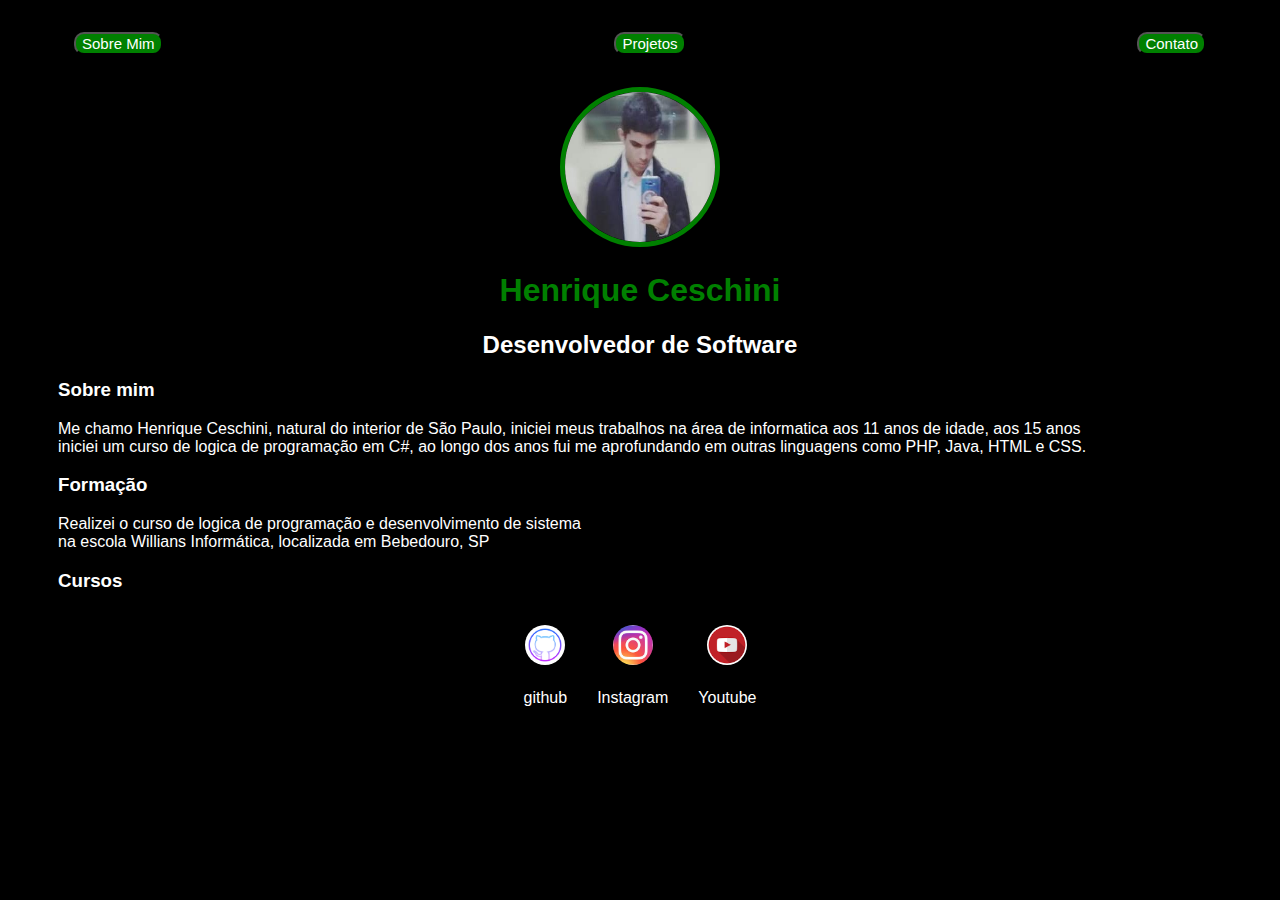
<file: Pagina de cadastro/Index.html>
<!DOCTYPE html>
<html lang="en">
<head>
    <meta charset="UTF-8">
    <meta name="viewport" content="width=device-width, initial-scale=1.0">
    <link rel="Stylesheet" href="index.css"/>
    <title>Henrique Ceschini</title>
</head>
<body>
    <div class="container">
        <nav>
            <ul> 
                <li>
                    <button>
                    <a href="Index.html">Sobre Mim </a>
                    </button> 
                </li>
                <li>
                    <button class="button">
                    <a href="project.html">Projetos</a> 
                   </button>
                </li>
                <li>
                    <button>
                    <a href="contact.html">Contato</a> 
                   </button>
                </li>
            </ul>

        </nav>

     <header>
            <div class="center">
                <img src="./img/Henrique Ceschini.jpg">  
                
                <h1>Henrique Ceschini</h1>

                <h2>Desenvolvedor de Software</h2>
            </div>
            
     </header>
     <main>
        <section>

           <h3>Sobre mim</h3>
           <p>
               Me chamo Henrique Ceschini, natural do interior de São Paulo,
               iniciei meus trabalhos na área de informatica aos 11 anos de idade,
               aos 15 anos <br> iniciei um curso de logica de programação em C#,
               ao longo dos anos fui me aprofundando em outras linguagens como PHP,
               Java, HTML e CSS.
           </p>

        </section>

        <section>

           <h3>Formação</h3>
           <p>
               Realizei o curso de logica de programação e desenvolvimento de sistema <br>
               na escola Willians Informática, localizada em Bebedouro, SP
           </p>

        </section>

        <section>

           <h3>Cursos</h3>
           <p>
               
           </p>

        </section>
   </main>

   <footer>
        <a href="https://github.com/RickCeschini" target="_blank" rel="noopener noreferrer">
            <img src="./img/github.png">
            <p>github</p>
        </a>
        <a href="https://www.instagram.com/rick_ceschini/" target="_blank" rel="noopener noreferrer">
           <img src="./img/instagram.jpg">
           <p>Instagram</p>
        </a>
        
         <a href="https://www.youtube.com/channel/UCF4l_8tgSkZo2p5y6K7UUPw" target="_blank" rel="noopener noreferrer">
            <img src="./img/youtube.png">
            <p>Youtube</p>
         </a>

   </footer>
    </div>
   
</body>
</html>
</file>
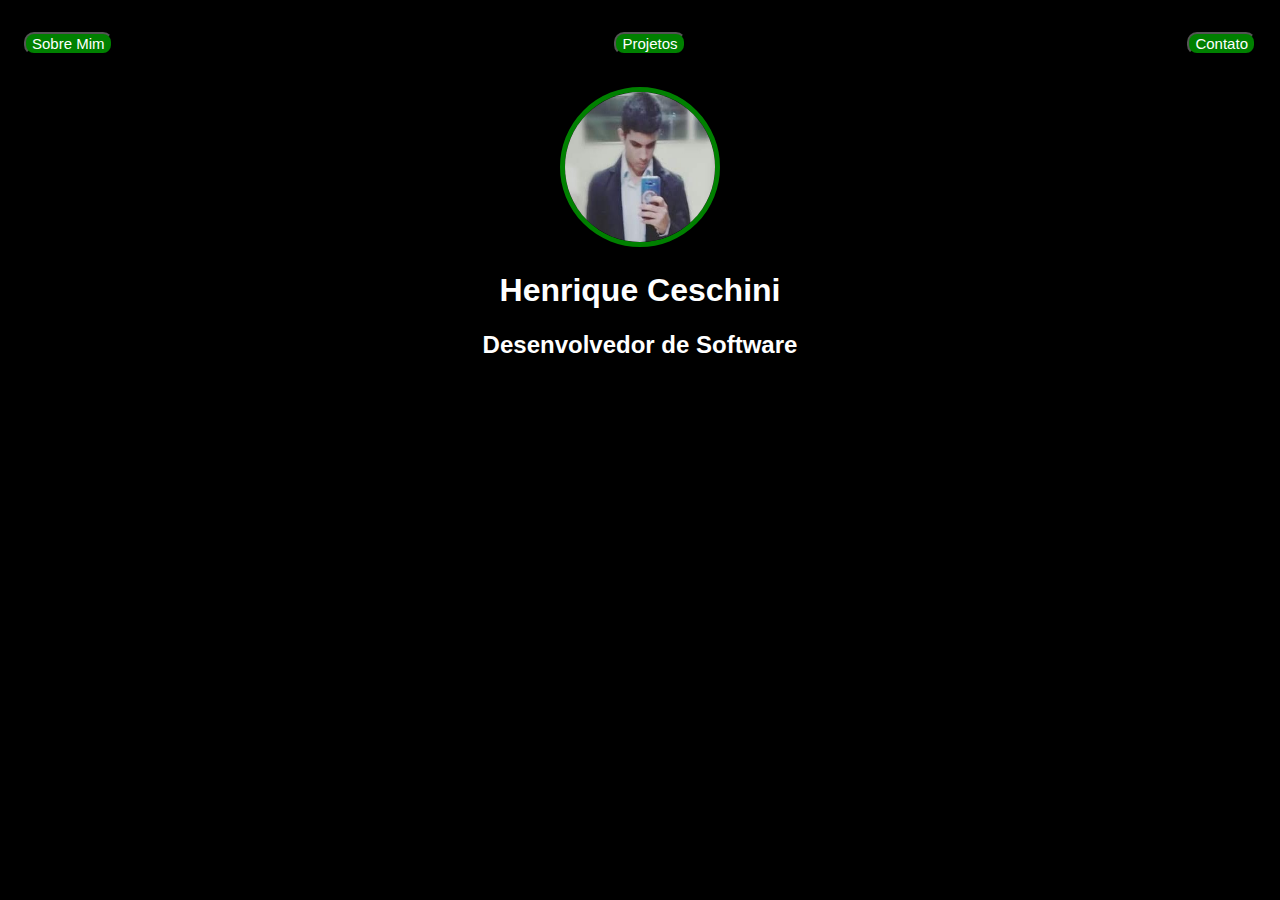
<file: Pagina de cadastro/contact.html>
<!DOCTYPE html>
<html lang="en">
<head>
    <meta charset="UTF-8">
    <meta name="viewport" content="width=device-width, initial-scale=1.0">
    <link rel="stylesheet" href="contact.css">
    <title>Contato</title>
</head>
<body>
    <div class="container">
        <nav>
            <ul>
                <li>
                    <button>
                    <a href="Index.html">Sobre Mim </a>
                    </button> 
                </li>
                <li>
                    <button class="button">
                    <a href="project.html">Projetos</a> 
                   </button>
                </li>
                <li>
                    <button>
                    <a href="contact.html">Contato</a> 
                   </button>
                </li>
            </ul>

    </nav>

     <header>
            <div class="center">
                <img src="./img/Henrique Ceschini.jpg">  
                
                <h1>Henrique Ceschini</h1>

                <h2>Desenvolvedor de Software</h2>
            </div>
            
     </header>

    
</body>
</html>
</file>
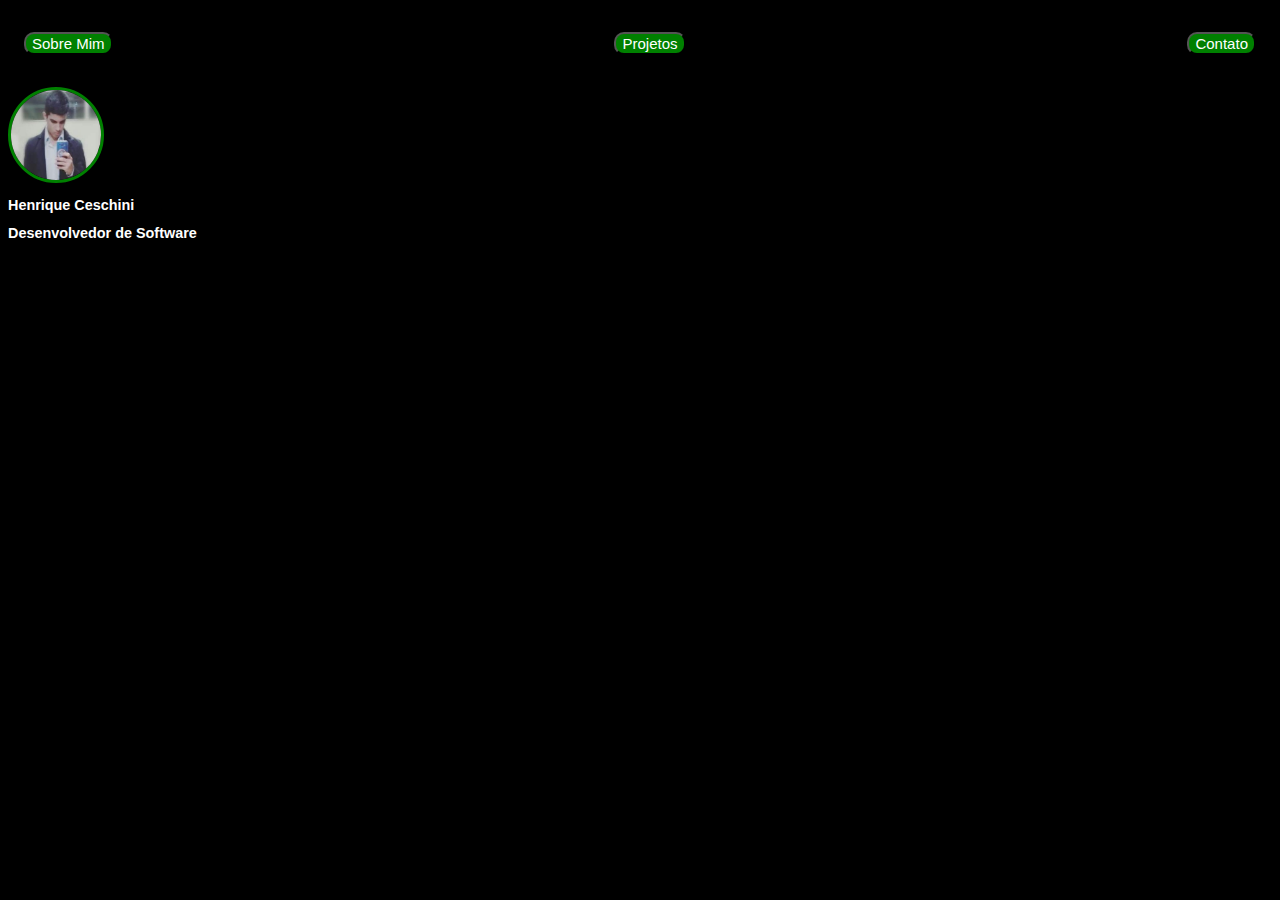
<file: Pagina de cadastro/project.html>
<!DOCTYPE html>
<html lang="en">
<head>
    <meta charset="UTF-8">
    <meta name="viewport" content="width=device-width, initial-scale=1.0">
    <link rel="Stylesheet" href="project.css">
    <title>Projetos</title>
</head>
<body>
    <nav>
            <ul>
                <li>
                    <button>
                    <a href="Index.html">Sobre Mim </a>
                    </button> 
                </li>
                <li>
                    <button class="button">
                    <a href="project.html">Projetos</a> 
                   </button>
                </li>
                <li>
                    <button>
                    <a href="contact.html">Contato</a> 
                   </button>
                </li>
            </ul>

    </nav>

    <header>
        <div class="center">
            <img src="./img/Henrique Ceschini.jpg">  
            
            <h1 class="txt">Henrique Ceschini</h1>

            <h2 class="txt">Desenvolvedor de Software</h2>
        </div>
        
 </header>
</body>
</html>
</file>
<file: Pagina de cadastro/index.css>
body{
    color: white;
    background-color: black;
    font-family: Arial, Helvetica, sans-serif;
}

ul {
    display: flex;
    justify-content: space-between;
    list-style-type: none;
    align-items: center;
    padding: 16px;
}

    a {
    color:white;
    text-decoration: none;
    }

   header img{
        width: 150px;
        height: 150px;
        border-radius: 50%;
        border: 5px solid green;
    }

    .center {
           text-align: center;
    }

    h1{
        color: green;
    }

    img{
        width: 40px;
        height: 40px;
        border-radius: 50%;
    }

    footer{
        display: flex;
        justify-content: center;
        
    }

    footer a{
            margin: 15px;
            text-align: center;
    }

    footer p{
        margin-top: 20px;
    }

    .container{
        padding: 0px 50px
    }

    nav a:hover{
        color: green;
    }

    button{

        border-radius: 10px;
        background-color: green;
        font-size: 15px;
        
    }
</file>
<file: Pagina de cadastro/contact.css>
body{
    color: white;
    background-color: black;
    font-family: Arial, Helvetica, sans-serif;
}

ul{
    display: flex;
    justify-content: space-between;
    list-style-type: none;
    align-items: center;
    padding: 16px;
}

    a{
    color: white;
    text-decoration: none;
    }

   header img{
        width: 150px;
        height: 150px;
        border-radius: 50%;
        border: 5px solid green;
    }

    .center {
        text-align: center;
    }

    nav a:hover{
        color: green;
    }

    button{

        border-radius: 10px;
        background-color: green;
        font-size: 15px;
        
    }
</file>
<file: Pagina de cadastro/project.css>
body{
    color: white;
    background-color: black;
    font-family: Arial, Helvetica, sans-serif;
}

ul{
    display: flex;
    justify-content: space-between;
    list-style-type: none;
    align-items: center;
    padding: 16px;
}

    a{
    color: white;
    text-decoration: none;
    }

   header img{
        width: 90px;
        height: 90px;
        border-radius: 50%;
        border: 3px solid green;
    }

    .center {
       text-align: left;
    }

    nav a:hover{
        color: green;
    }

    .txt{
        font-size: 90%;
    }

    button{

        border-radius: 10px;
        background-color: green;
        font-size: 15px;
        
    }
</file>
